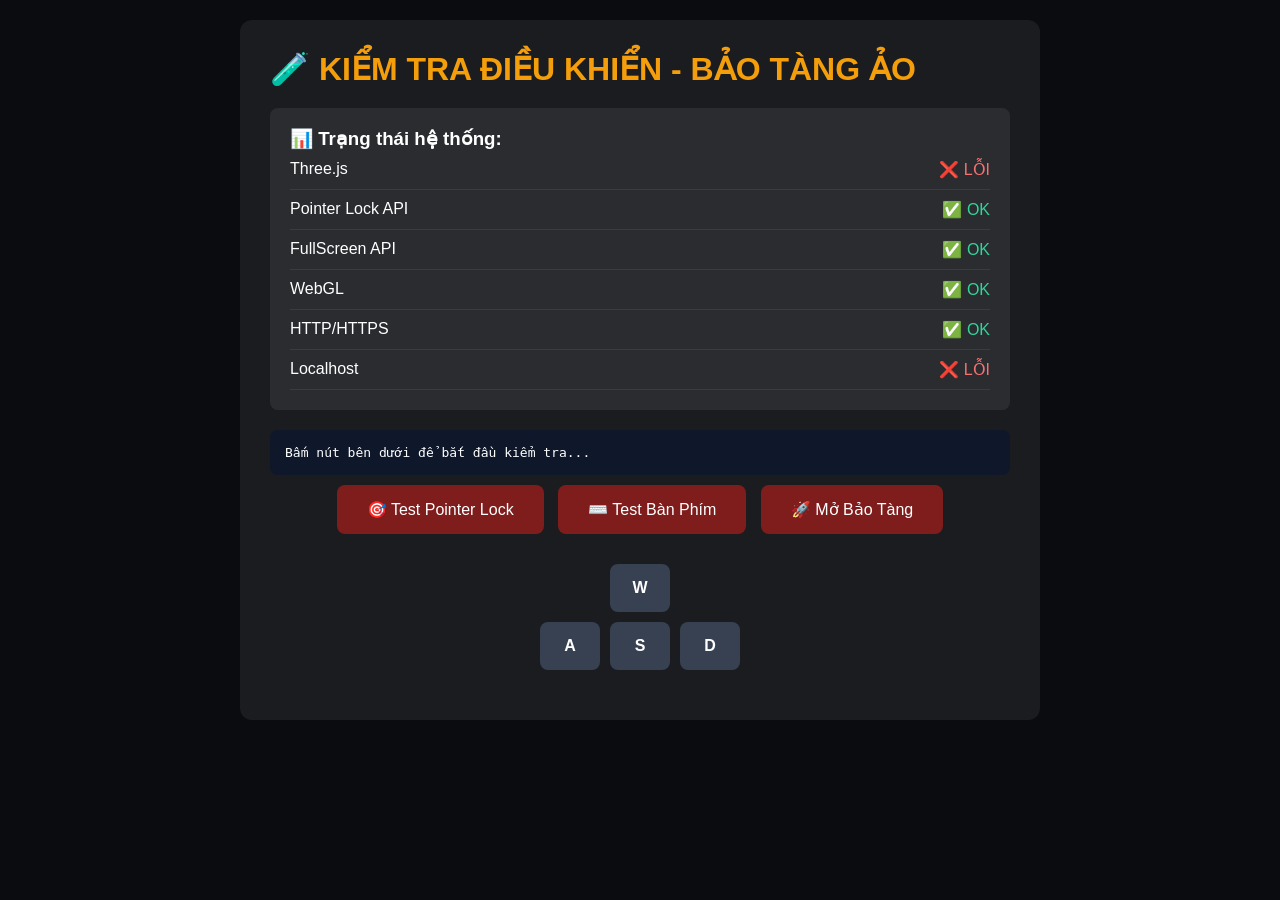
<file: test_controls.html>
<!DOCTYPE html>
<html lang="vi">
<head>
  <meta charset="UTF-8">
  <meta name="viewport" content="width=device-width, initial-scale=1.0">
  <title>Test Điều Khiển - Bảo tàng ảo</title>
  <style>
    * { margin: 0; padding: 0; box-sizing: border-box; }
    body { 
      font-family: Arial, sans-serif;
      background: #0a0c10;
      color: #fff;
      padding: 20px;
    }
    .container {
      max-width: 800px;
      margin: 0 auto;
      background: #1a1c20;
      padding: 30px;
      border-radius: 12px;
    }
    h1 { color: #f59e0b; margin-bottom: 20px; }
    .status-box {
      background: #2a2c30;
      padding: 20px;
      border-radius: 8px;
      margin: 20px 0;
    }
    .status-item {
      display: flex;
      justify-content: space-between;
      padding: 10px 0;
      border-bottom: 1px solid #3a3c40;
    }
    .status-ok { color: #34d399; }
    .status-error { color: #f87171; }
    .status-warning { color: #fbbf24; }
    button {
      background: #7f1d1d;
      color: #fff;
      border: none;
      padding: 15px 30px;
      font-size: 16px;
      border-radius: 8px;
      cursor: pointer;
      margin: 10px 5px;
    }
    button:hover { background: #991b1b; }
    .test-result {
      margin-top: 20px;
      padding: 15px;
      background: #0f172a;
      border-radius: 8px;
      font-family: monospace;
    }
    .key-test {
      display: grid;
      grid-template-columns: repeat(3, 60px);
      gap: 10px;
      justify-content: center;
      margin: 20px 0;
    }
    .key {
      background: #374151;
      padding: 15px;
      text-align: center;
      border-radius: 8px;
      font-weight: bold;
    }
    .key.active { background: #10b981; }
    .key.empty { visibility: hidden; }
  </style>
</head>
<body>
  <div class="container">
    <h1>🧪 KIỂM TRA ĐIỀU KHIỂN - BẢO TÀNG ẢO</h1>
    
    <div class="status-box">
      <h3>📊 Trạng thái hệ thống:</h3>
      <div id="status-list"></div>
    </div>

    <div class="test-result" id="test-output">
      Bấm nút bên dưới để bắt đầu kiểm tra...
    </div>

    <div style="text-align: center;">
      <button onclick="testPointerLock()">🎯 Test Pointer Lock</button>
      <button onclick="testKeyboard()">⌨️ Test Bàn Phím</button>
      <button onclick="startMuseum()">🚀 Mở Bảo Tàng</button>
    </div>

    <div class="key-test" id="key-display">
      <div class="key empty"></div>
      <div class="key" id="key-w">W</div>
      <div class="key empty"></div>
      <div class="key" id="key-a">A</div>
      <div class="key" id="key-s">S</div>
      <div class="key" id="key-d">D</div>
    </div>
  </div>

  <script>
    const statusList = document.getElementById('status-list');
    const testOutput = document.getElementById('test-output');

    // Kiểm tra trạng thái ban đầu
    function checkSystem() {
      const checks = [
        { name: 'Three.js', ok: typeof THREE !== 'undefined' },
        { name: 'Pointer Lock API', ok: 'pointerLockElement' in document },
        { name: 'FullScreen API', ok: 'fullscreenEnabled' in document },
        { name: 'WebGL', ok: (function() {
          try {
            const canvas = document.createElement('canvas');
            return !!(canvas.getContext('webgl') || canvas.getContext('experimental-webgl'));
          } catch(e) { return false; }
        })() },
        { name: 'HTTP/HTTPS', ok: location.protocol === 'http:' || location.protocol === 'https:' },
        { name: 'Localhost', ok: location.hostname === 'localhost' || location.hostname === '127.0.0.1' }
      ];

      statusList.innerHTML = checks.map(c => `
        <div class="status-item">
          <span>${c.name}</span>
          <span class="${c.ok ? 'status-ok' : 'status-error'}">${c.ok ? '✅ OK' : '❌ LỖI'}</span>
        </div>
      `).join('');
    }

    checkSystem();

    // Test Pointer Lock
    function testPointerLock() {
      testOutput.innerHTML = '🎯 Đang test Pointer Lock...<br>';
      
      if (!('pointerLockElement' in document)) {
        testOutput.innerHTML += '<span class="status-error">❌ Trình duyệt KHÔNG HỖ TRỢ Pointer Lock!</span>';
        return;
      }

      testOutput.innerHTML += '✅ Trình duyệt hỗ trợ Pointer Lock<br>';
      testOutput.innerHTML += '👉 Bấm vào màn hình đen bên dưới để test...<br><br>';
      
      // Tạo canvas test
      const canvas = document.createElement('canvas');
      canvas.width = 800;
      canvas.height = 400;
      canvas.style.background = '#000';
      canvas.style.border = '2px solid #f59e0b';
      canvas.style.cursor = 'pointer';
      canvas.style.display = 'block';
      canvas.style.margin = '10px auto';
      
      const ctx = canvas.getContext('2d');
      ctx.fillStyle = '#fff';
      ctx.font = '20px Arial';
      ctx.textAlign = 'center';
      ctx.fillText('Bấm vào đây để test Pointer Lock', 400, 200);

      canvas.addEventListener('click', () => {
        canvas.requestPointerLock();
      });

      document.addEventListener('pointerlockchange', () => {
        if (document.pointerLockElement === canvas) {
          testOutput.innerHTML += '<span class="status-ok">✅ Pointer Lock ĐÃ KÍCH HOẠT thành công!</span><br>';
          testOutput.innerHTML += 'Di chuyển chuột để test, bấm ESC để thoát<br>';
          
          document.addEventListener('mousemove', (e) => {
            if (document.pointerLockElement === canvas) {
              ctx.fillStyle = '#000';
              ctx.fillRect(0, 0, 800, 400);
              ctx.fillStyle = '#34d399';
              ctx.fillText(`Chuột: ${e.movementX}, ${e.movementY}`, 400, 200);
            }
          });
        } else {
          testOutput.innerHTML += '<span class="status-warning">⚠️ Pointer Lock đã tắt</span><br>';
        }
      });

      testOutput.appendChild(canvas);
    }

    // Test Keyboard
    function testKeyboard() {
      testOutput.innerHTML = '⌨️ Đang test bàn phím...<br>Bấm các phím W/A/S/D để test<br>';
      
      const keys = { w: false, a: false, s: false, d: false };

      document.addEventListener('keydown', (e) => {
        const key = e.key.toLowerCase();
        if (keys.hasOwnProperty(key)) {
          keys[key] = true;
          document.getElementById(`key-${key}`).classList.add('active');
          testOutput.innerHTML = `✅ Phím ${key.toUpperCase()} đang được bấm<br>`;
        }
      });

      document.addEventListener('keyup', (e) => {
        const key = e.key.toLowerCase();
        if (keys.hasOwnProperty(key)) {
          keys[key] = false;
          document.getElementById(`key-${key}`).classList.remove('active');
        }
      });
    }

    // Mở bảo tàng
    function startMuseum() {
      testOutput.innerHTML = '🚀 Đang mở bảo tàng ảo...<br>';
      window.open('index.html', '_blank');
    }
  </script>
</body>
</html>
</file>
